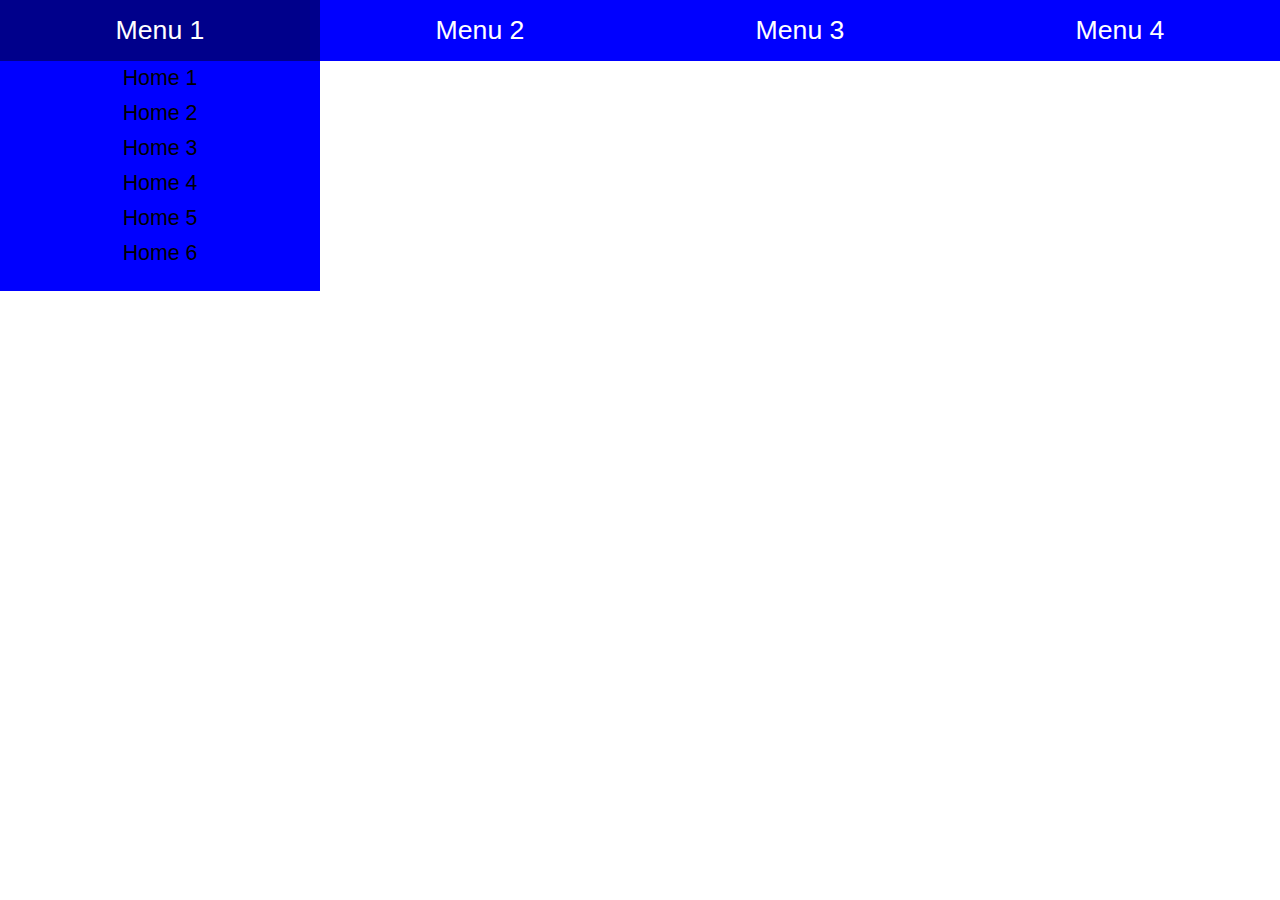
<file: exercise/nestedMenu/index.html>
<!DOCTYPE html>
<html lang="en">

<head>
    <meta charset="UTF-8">
    <script src="js/main.js" type="text/javascript" defer></script>
    <link rel="stylesheet" href="css/master.css">
    <title>Nested Menu</title>
</head>

<body>
    <header>
        <nav>
            <ul>
                <li class="box" id="box1">Menu 1</li>
                <li class="box" id="box2">Menu 2</li>
                <li class="box" id="box3">Menu 3</li>
                <li class="box" id="box4">Menu 4</li>
            </ul>
        </nav>
        <div>
            <ul>
                <li>
                    <ul>
                        <li>Home 1</li>
                        <li>Home 2</li>
                        <li>Home 3</li>
                        <li>Home 4</li>
                        <li>Home 5</li>
                        <li>Home 6</li>
                    </ul>
                </li>
                <li>
                    <ul>
                        <li>Produkt 1</li>
                        <li>Produkt 2</li>
                        <li>Produkt 3</li>
                        <li>Produkt 4</li>
                    </ul>
                </li>
                <li>
                    <ul>
                        <li>Ort 1</li>
                        <li>Ort 2</li>
                    </ul>
                </li>
                <li>
                    <ul>
                        <li>Kontakt 1</li>
                        <li>Kontakt 2</li>
                        <li>Kontakt 3</li>
                        <li>Kontakt 4</li>
                        <li>Kontakt 5</li>
                        <li>Kontakt 6</li>
                        <li>Kontakt 7</li>
                        <li>Kontakt 8</li>
                        <li>Kontakt 9</li>
                    </ul>
                </li>
            </ul>
        </div>
    </header>
    <main></main>
    <footer></footer>
</body></html>
</file>
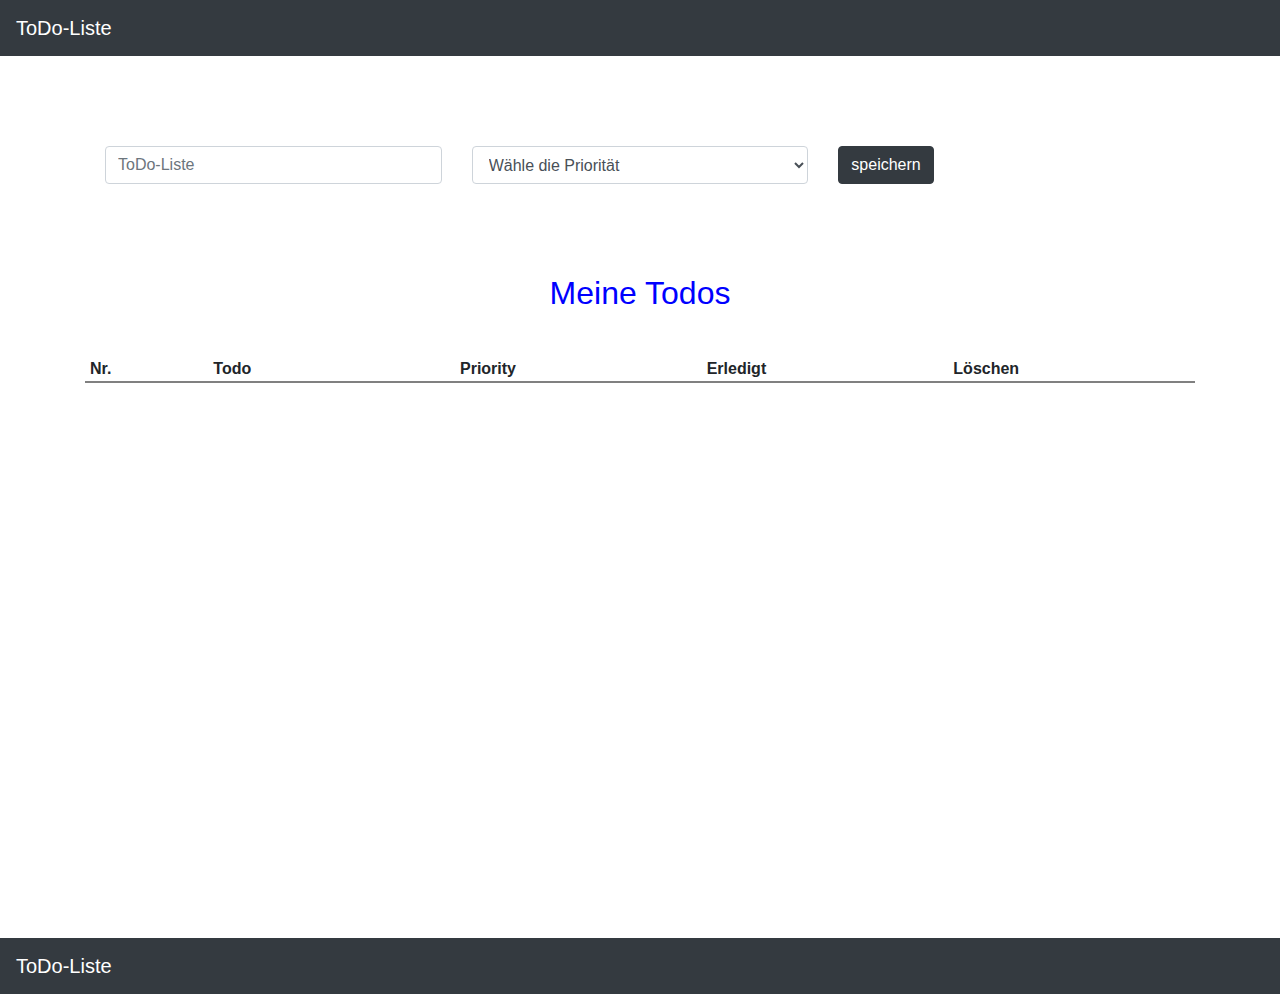
<file: exercise/ToDo-Liste/index.html>
<!doctype html>
<html lang="en">

<head>
    <!-- Required meta tags -->
    <meta charset="utf-8">
    <meta name="viewport" content="width=device-width, initial-scale=1, shrink-to-fit=no">

    <!-- Bootstrap CSS -->
    <link rel="stylesheet" href="https://stackpath.bootstrapcdn.com/bootstrap/4.4.1/css/bootstrap.min.css" integrity="sha384-Vkoo8x4CGsO3+Hhxv8T/Q5PaXtkKtu6ug5TOeNV6gBiFeWPGFN9MuhOf23Q9Ifjh" crossorigin="anonymous">
    <link rel="stylesheet" href="master.css">
    <script type="text/javascript" src="js/main.js" defer></script>
    <title>ToDo-Liste</title>
</head>

<body>
    <header>
        <nav class="navbar navbar-dark bg-dark">
            <a class="navbar-brand mb-0 h1" href="#">ToDo-Liste</a>
        </nav>
    </header>
    <main>
        <section id="input">
            <div class="container">
                <form method="post" id="form">
                    <div class="row">
                        <div class="col">
                            <input type="text" class="form-control" placeholder="ToDo-Liste" name="todo">
                        </div>
                        <div class="col">
                            <select class="form-control" name="priority">
                                <option value="0" disabled selected>Wähle die Priorität</option>
                                <option value="1">Niedrig</option>
                                <option value="2">Mittel</option>
                                <option value="3">Hoch</option>
                            </select>
                        </div>
                        <div class="col">
                            <button type="submit" class="btn btn-dark" name="saveBtn">speichern</button>
                        </div>
                    </div>
                </form>
            </div>
        </section>
        <section id="output" class="container">
            <h2>Meine Todos</h2>
            <ul>
                <li>Nr.</li>
                <li>Todo</li>
                <li>Priority</li>
                <li>Erledigt</li>
                <li>Löschen</li>
            </ul>
        </section>
    </main>
    <footer>
        <nav class="navbar navbar-dark bg-dark">
            <a class="navbar-brand mb-0 h1" href="#">ToDo-Liste</a>
        </nav>
    </footer>
</body>

</html>
</file>
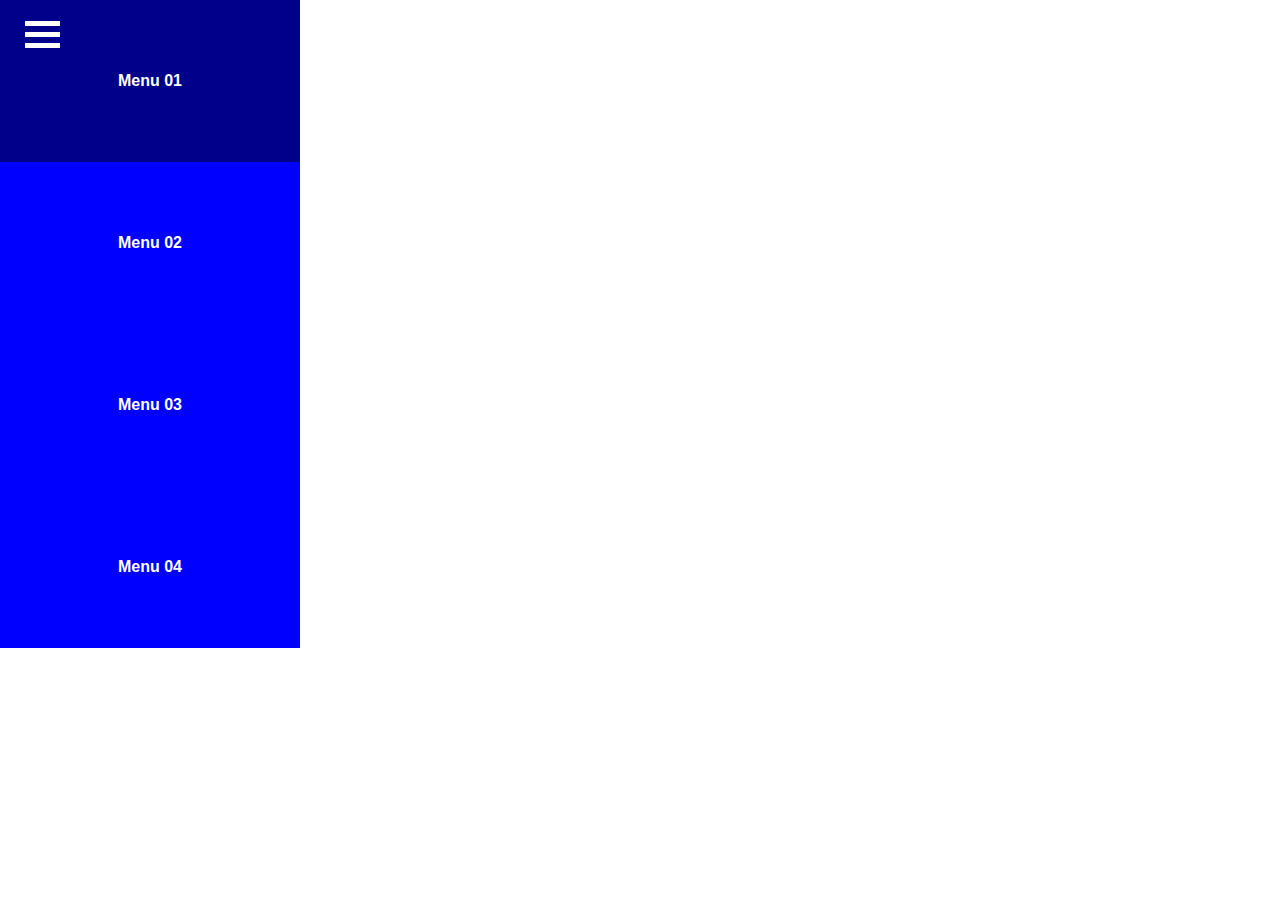
<file: exercise/toggleMenu/index.html>
<!DOCTYPE html>
<html lang="en">

<head>
    <meta charset="UTF-8">
    <meta name="viewport" content="width=device-width, initial-scale=1.0">
    <script src="js/main.js" type="text/javascript" defer></script>
    <link rel="stylesheet" href="css/style.css">
    <title>Toggle Menu</title>
</head>

<body>
    <header>
        <nav>
            <ul>
                <li>Menu 01</li>
                <li>Menu 02</li>
                <li>Menu 03</li>
                <li>Menu 04</li>
            </ul>
        </nav>
        <div id="menuBurger">
            <div></div>
            <div></div>
            <div></div>
        </div>
    </header>
    <main></main>
    <footer></footer>
</body></html>
</file>
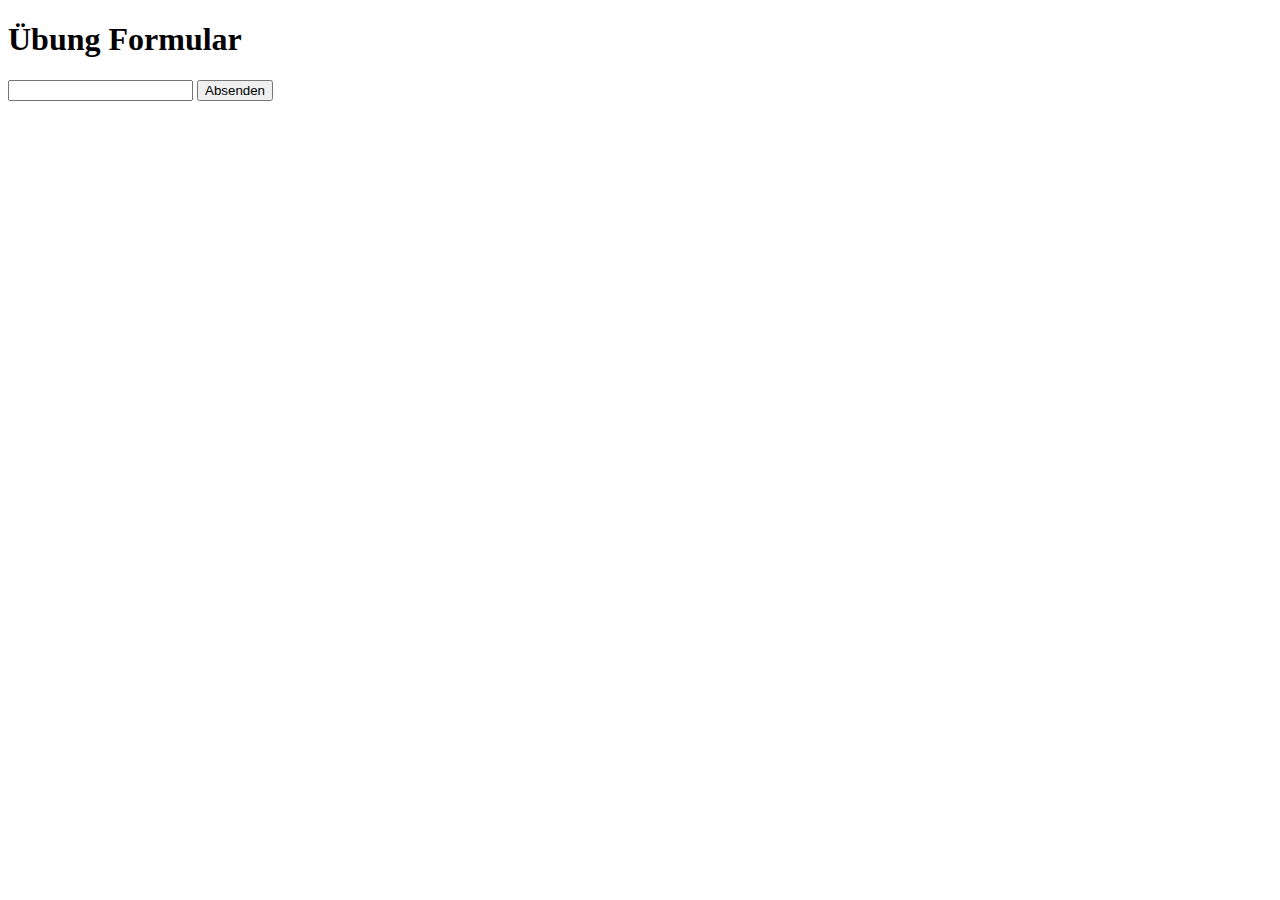
<file: formvalidierung/exercice/index.html>
<!DOCTYPE html>
<html lang="en">
<head>
  <meta charset="UTF-8">
  <meta name="viewport" content="width=device-width, initial-scale=1.0">
  <meta http-equiv="X-UA-Compatible" content="ie=edge">
  <script type="text/javascript" src=main.js defer></script>
  <title>Form Übung</title>
</head>
<body>
  <header>
    <h1>Übung Formular</h1>
  </header>
  <main>

    <form id="form" method="post">
      <input type="text" name="name">
      <button type="submit" name="saveBtn">Absenden</button>
    </form>

    <h2 id="output"></h2>
  </main>
</body>
</html>
</file>
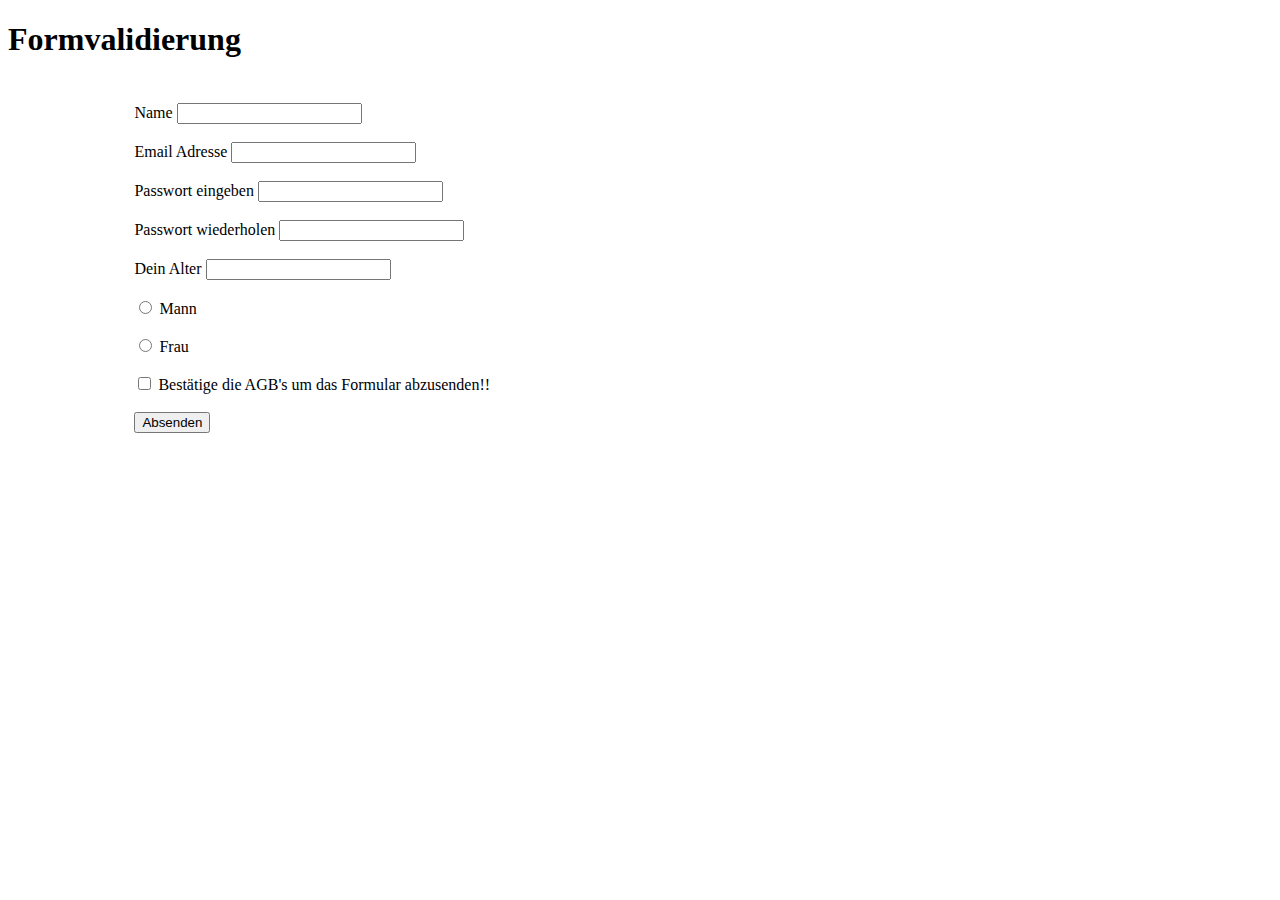
<file: formvalidierung/formvalidierung/index.html>
<!DOCTYPE html>
<html lang="en">
<head>
  <meta charset="UTF-8">
  <meta name="viewport" content="width=device-width, initial-scale=1.0">
  <meta http-equiv="X-UA-Compatible" content="ie=edge">
  <script type="text/javascript" src="main.js" defer></script>
  <title>Formvalidierung</title>
  <style media="screen">
    section{
      width: 80%;
      margin: 5vh auto;
    }
    section div{
      margin-bottom: 2vh;
    }
    section div:last-of-type span{
      color: red;
      display: block;
    }
  </style>
</head>
<body>
<header>
  <h1>Formvalidierung</h1>
</header>
<main>
  <section>
    <form id="form" method="post">
      <div>
        <label for="name">Name</label>
        <input type="text" name="name" id="name">
      </div>
      <div>
        <label for="email">Email Adresse</label>
        <input type="email" name="email" id="email">
      </div>
      <div>
        <label for="password">Passwort eingeben</label>
        <input type="password" name="password" id="password">
      </div>
      <div>
        <label for="passwordRpt">Passwort wiederholen</label>
        <input type="password" name="passwordRpt" id="passwordRpt">
      </div>
      <div>
        <label for="age">Dein Alter</label>
        <input type="number" name="age">
      </div>
      <div>
        <input type="radio" name="gender" value="1" id="men">
        <label for="men">Mann</label>
      </div>
      <div>
        <input type="radio" name="gender" value="2" id="woman">
        <label for="woman">Frau</label>
      </div>
      <div>
        <input type="checkbox" name="conditions" id="conditions">
        <label for="conditions">Bestätige die AGB's um das Formular abzusenden!!</label>
      </div>
      <div id="errorBox">

      </div>
      <button type="submit" name="saveBtn">Absenden</button>
    </form>
  </section>
</main>
</body>
</html>
</file>
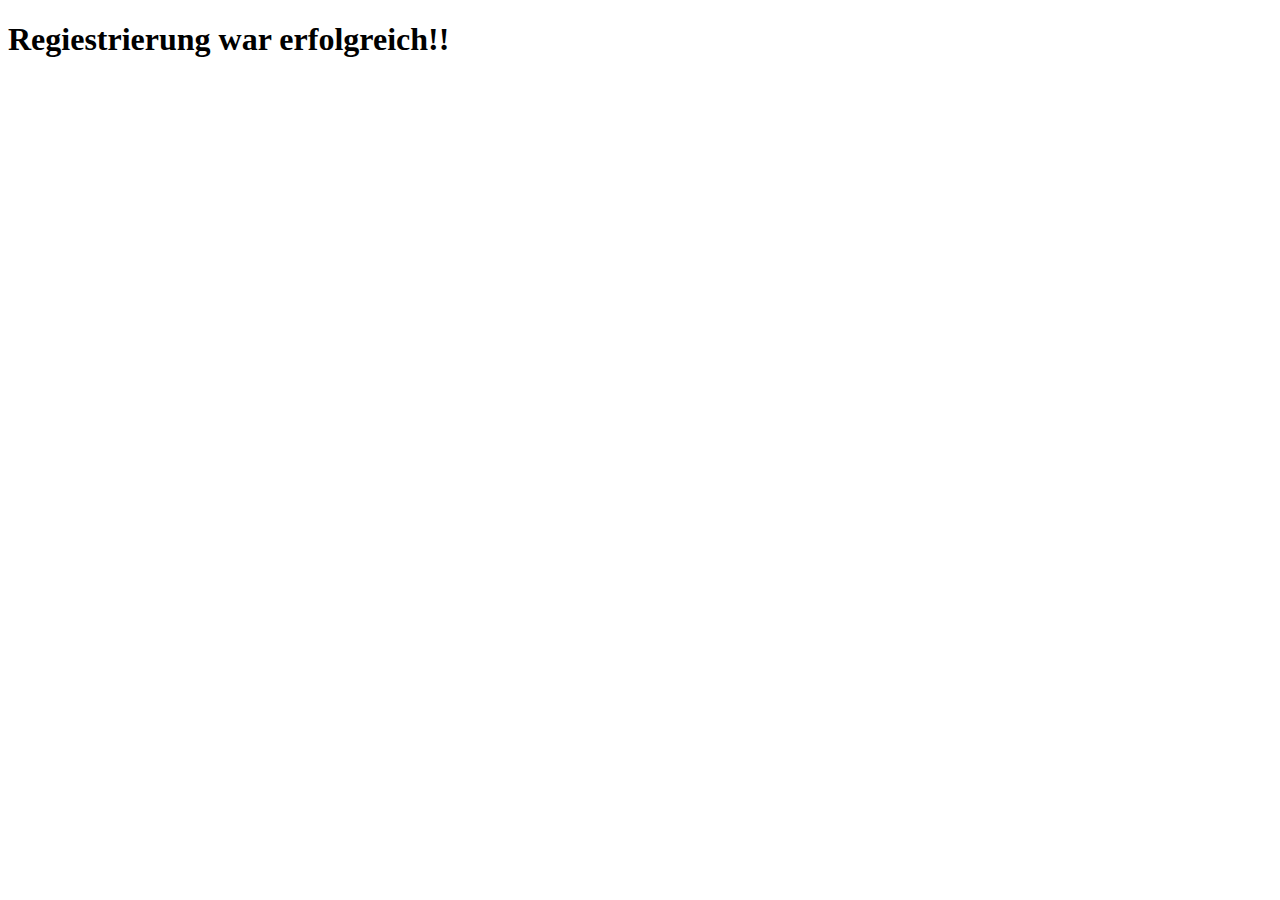
<file: formvalidierung/formvalidierung/confirm.html>
<!DOCTYPE html>
<html lang="en">
<head>
  <meta charset="UTF-8">
  <meta name="viewport" content="width=device-width, initial-scale=1.0">
  <meta http-equiv="X-UA-Compatible" content="ie=edge">
  <title>Document</title>
</head>
<body>
  <h1>Regiestrierung war erfolgreich!!</h1>
</body>
</html>
</file>
<file: exercise/nestedMenu/css/master.css>
* {
    margin: 0;
    padding: 0;
    list-style-type: none;
    text-decoration: none;
    box-sizing: border-box;
}

html,
body {
    height: 100%;
}

header {
    display: grid;
    grid-template-columns: 100%;
}

header nav {
    background-color: blue;
    z-index: 10;
}

header > div {
    height: 100%;
    z-index: 1;
}

header > nav > ul {
    display: grid;
    grid-template-columns: repeat(4, 1fr);
}

header > div > ul {
    display: grid;
    grid-template-columns: repeat(4, 1fr);
    height: 100%;
}

header > div > ul > li {
    width: 100%;
    position: relative;
    height: 100%;
}

header > div > ul > li > ul {
    background-color: blue;
    position: absolute;
    width: 100%;
    top: -350px;
    transition: top 0.5s ease-in-out;
}

header > div > ul > li > ul > li {
    text-align: center;
    font-size: 16pt;
    font-family: sans-serif;
    padding: 5px 0;
    cursor: pointer;
}

header > div > ul > li > ul > li:hover {
    background-color: darkblue;
    color: #fff;
}

header > div > ul > li > ul > li:last-of-type {
    margin-bottom: 20px;
}

.box {
    text-align: center;
    font-size: 20pt;
    color: #fff;
    font-family: sans-serif;
    padding: 15px 0;
    cursor: pointer;
}

.box:hover {
    background-color: darkblue;
}

.toggleMenu {
    top: 0 !important;
}
</file>
<file: exercise/ToDo-Liste/master.css>
* {
    box-sizing: border-box;
    list-style-type: none;
}

html,
body {
    height: 100%;
}

main {
    min-height: 88%;
}

#input {
    margin: 10vh;
}

#output h2 {
    text-align: center;
    color: blue;
}

#output ul {
    display: grid;
    grid-template-columns: 1fr 2fr 2fr 2fr 2fr;
    border-bottom: 1px solid grey;
    padding: 0;
}

#output ul li {
    padding-left: 5px;
}

#output ul:first-of-type {
    margin-top: 5vh;
    border-bottom: 2px solid grey;
}

#output ul:first-of-type li {
    font-weight: bold;
}
.setDone{
  text-decoration: line-through;
}
</file>
<file: exercise/toggleMenu/css/style.css>
* {
    margin: 0;
    padding: 0;
    list-style-type: none;
    text-decoration: none;
    box-sizing: border-box;
}

html,
body {
    height: 100%;
    width: 100%;
}

header {
    position: relative;
    max-width: 300px;
}

header nav {
    background-color: blue;
    position: absolute;
    width: 100%;
    left: 0%;
    transition: left 1s ease-in-out;
}

.fadedOutMenu {
    left: -100%;
}

header nav ul {
    display: grid;
    grid-template-columns: 1fr;
}

header nav ul li {
    text-align: center;
    color: #fff;
    padding: 8vh 0;
    font-weight: bold;
    font-family: sans-serif;
    cursor: pointer;
}

header nav ul li:hover {
    background-color: darkblue;
}

#menuBurger {
    position: absolute;
    top: 15px;
    left: 25px;
    cursor: pointer;
    transition: transform 1s ease-in-out;
}

#menuBurger div {
    width: 35px;
    height: 5px;
    background-color: #ffffff;
    margin: 6px 0;
    transition: all 1s ease-out;
}

.changeBackground {
    background-color: #4D5656 !important;
}

.rotate {
    transform: rotate(720deg) !important;
}
</file>
